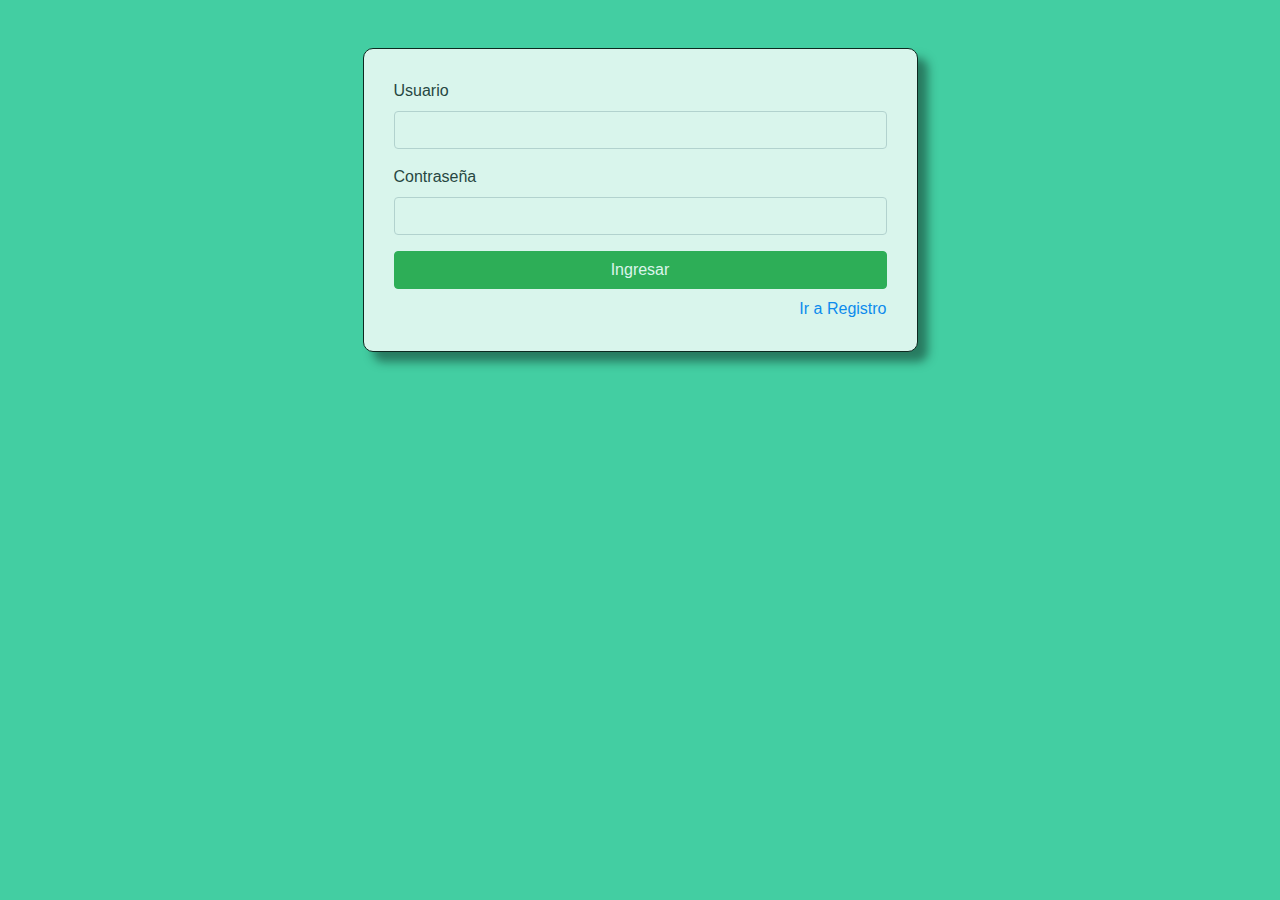
<file: index.html>
<!DOCTYPE html>
<html lang="es">
    <head>
        <meta charset="UTF-8">
        <meta name="viewport" content="width=device=width, initial=scale=1.0">
        <title>Login</title>
        <link rel="stylesheet" href="css/bootstrap.min.css">
        <link rel="stylesheet" href="css/estilos.css">
</head>
<body>
    <div class="container mt-5">
        <div id="login">
            <div id="mensaje"></div>
            <form id="formLogin">
                <div class="form-group"> 
                    <label for="user">Usuario</label>
                    <input type="text" id="user" class="form-control">
                </div>
                <div class="form-group">
                    <label for="pass">Contraseña</label>
                    <input type="password" id="pass" class="form-control">
                </div>
                <input type="submit" value="Ingresar" class="btn btn-success btn-block">
              </form> 
              <div id="link" class="mt-2"> 
                <a href="./registro.html">Ir a Registro</a>
              </div>
            </div>   
        </div>
        <script src="js/utilidades.js"></script>
        <script src="js/index.js"></script>
    </body>
</html>
</file>
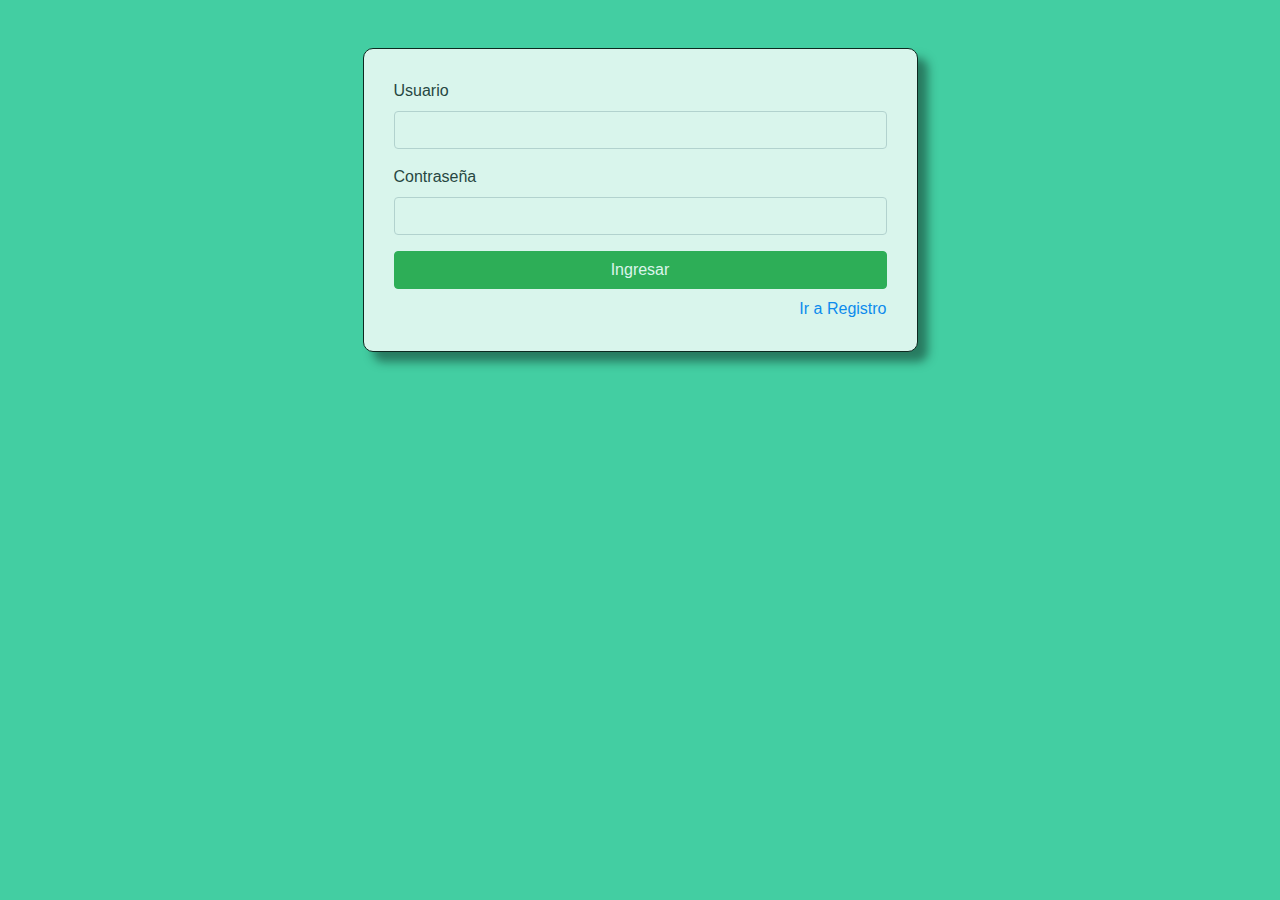
<file: inicio.html>
<!DOCTYPE html>
<html lang="es">
    <head>
        <meta charset="UTF-8">
        <meta name="viewport" content="width=device=width, initial=scale=1.0">
        <title>Login</title>
        <link rel="stylesheet" href="css/bootstrap.min.css">
        <link rel="stylesheet" href="css/estilos.css">
    </head>
    <body>
        <div class="container mt-5">
            <div class="jumbotron">
                <h1>Bienvenidos a mi Aplicacion</h1>
            </div>
            <div id="salir">
            <button class="btn btn-outline-danger">Salir</button>
            </div>
        </div>
        <script>

            window.addEventListener('load', function(){
                if(localStorage.getItem('sesion') == null){
                    window.location.replace('./index.html', '_self');
                }
            })

            const boton = document.getElementById('btnSalir');

            boton.addEventListener('click', function(eº){
                e.preventDefault();
                localStorage.removeItem('sesion');
                window.open('./index.html', '_self');
            });
        </script>
    </body>
</html>
</file>
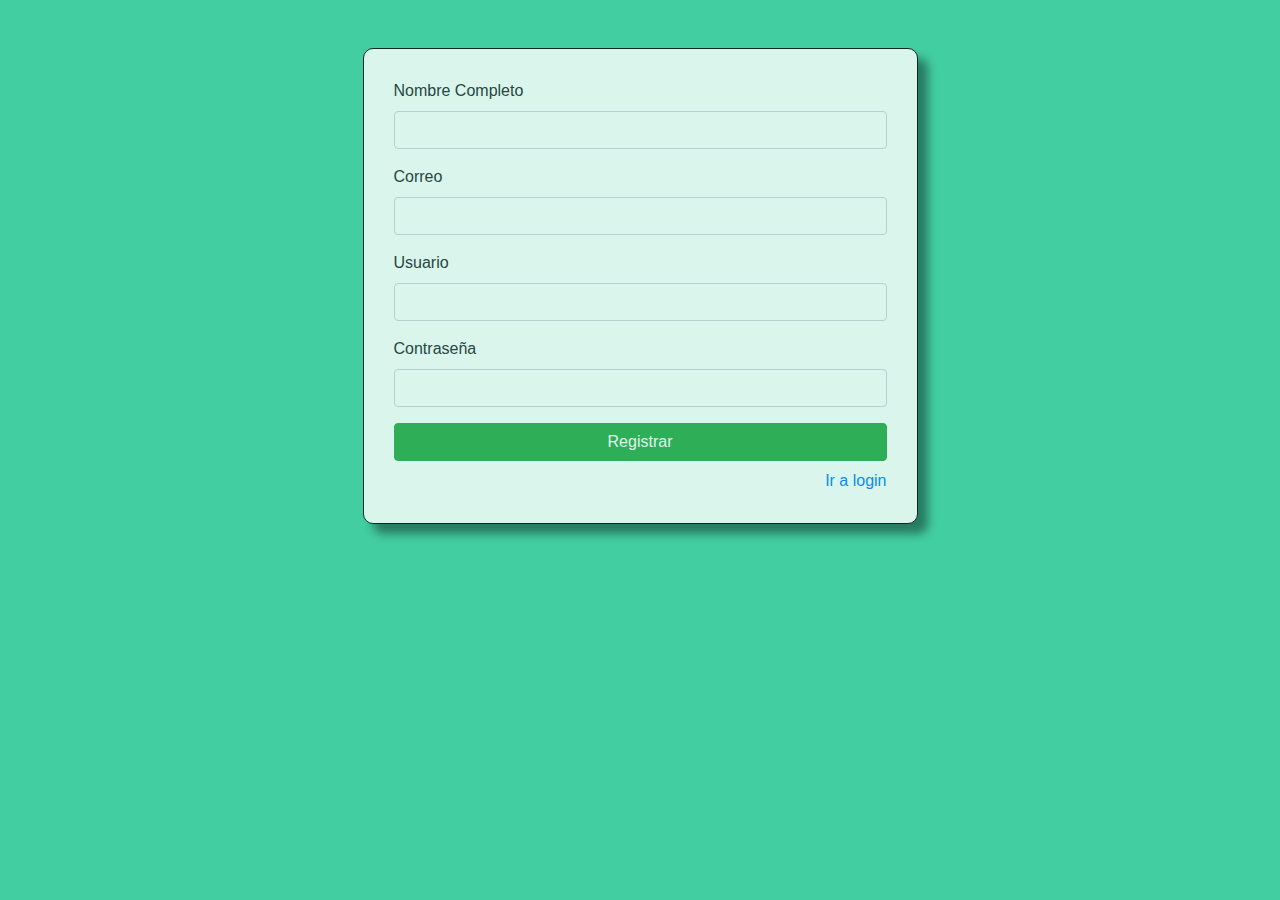
<file: registro.html>
<!DOCTYPE html>
<html lang="es">
    <head>
        <meta charset="UTF-8">
        <meta name="viewport" content="width=device=width, initial=scale=1.0">
        <title>Login</title>
        <link rel="stylesheet" href="css/bootstrap.min.css">
        <link rel="stylesheet" href="css/estilos.css">
    </head>
    <body>
        <div class="container mt-5">
            <div id="registro">
            <div id="mensaje"></div>
                <form id="formRegistro">
                    <div class="form-group"> 
                        <label for="name">Nombre Completo</label>
                        <input type="text" id="user" class="form-control">
                    </div>
                    <div class="form-group"> 
                        <label for="email">Correo</label>
                        <input type="email" id="email" class="form-control">
                    </div>
                    <div class="form-group"> 
                        <label for="user">Usuario</label>
                        <input type="text" id="user" class="form-control">
                    </div>
                    <div class="form-group">
                        <label for="pass">Contraseña</label>
                        <input type="password" id="pass" class="form-control">
                    </div>
                    <input type="submit" value="Registrar" class="btn btn-success btn-block">
                  </form> 
                  <div id="link" class="mt-2"> 
                    <a href="./index.html">Ir a login</a>
                  </div>
                </div>   
            </div>
            <script src="js/utilidades.js"></script>
            <script src="js/registro.js"></script>
    </body>
</html>
</file>
<file: css/estilos.css>
body {
    background: linear-gradient(#43cea2 ,#43cea2);
}

#login, #registro{
    width: 50%;
    border: 1px solid black;
    border-radius: 10px;
    margin: 0 auto;
    padding: 30px;
    background: #fff;
    opacity: .8;
    box-shadow: 10px 10px 10px 0px rgba(0,0,0,.5);
}

#link, #salir {
    text-align: right;
}
</file>
